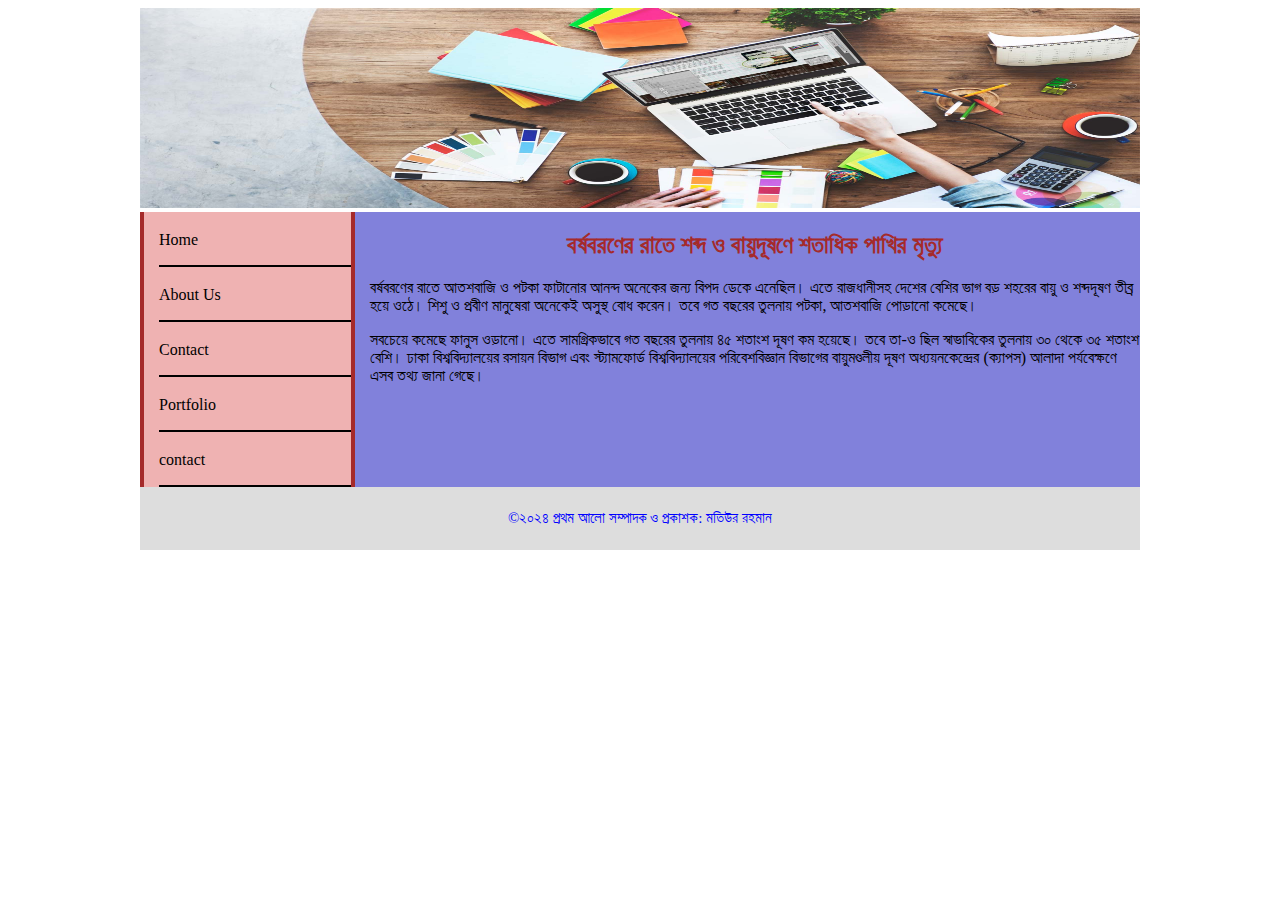
<file: sukhi.web/index.html>
<!DOCTYPE html>
<html lang="en">
<head>
    <meta charset="UTF-8">
    <meta name="viewport" content="width=device-width, initial-scale=1.0">
    <title>Document</title>
</head>
<link rel="stylesheet" href="assets/css/index.css">
<body>
    <!-- Start Header Section -->
    <div class="header">
        <img src="assets/img/index.jpg" width="600" height="200" alt="jpj">

    </div>
    <!-- End Header Section -->
<div class="container">
    <div class="menucontent">

    <!-- Start Left Menu Section -->

    <div class="menu-section">
        <ul>
            <li><a href="#"></a>Home</li>
            <li><a href="#"></a>About Us</li>
            <li><a href="#"></a>Contact</li>
            <li><a href="#"></a>Portfolio</li>
            <li><a href="#"></a>contact</li>
        </ul>

    </div>
    <!-- End Left Menu Section -->

    <!-- Start Content Section -->
    <div class="content-section">
        <h2>বর্ষবরণের রাতে শব্দ ও বায়ুদূষণে শতাধিক পাখির মৃত্যু</h2>
        <p>
            বর্ষবরণের রাতে আতশবাজি ও পটকা ফাটানোর আনন্দ অনেকের জন্য বিপদ ডেকে এনেছিল। এতে রাজধানীসহ দেশের বেশির ভাগ বড় শহরের বায়ু ও শব্দদূষণ তীব্র হয়ে ওঠে। শিশু ও প্রবীণ মানুষেরা অনেকেই অসুস্থ বোধ করেন। তবে গত বছরের তুলনায় পটকা, আতশবাজি পোড়ানো কমেছে।
         </p>
        <p>
            সবচেয়ে কমেছে ফানুস ওড়ানো। এতে সামগ্রিকভাবে গত বছরের তুলনায় ৪৫ শতাংশ দূষণ কম হয়েছে। তবে তা-ও ছিল স্বাভাবিকের তুলনায় ৩০ থেকে ৩৫ শতাংশ বেশি। ঢাকা বিশ্ববিদ্যালয়ের রসায়ন বিভাগ এবং স্ট্যামফোর্ড বিশ্ববিদ্যালয়ের পরিবেশবিজ্ঞান বিভাগের বায়ুমণ্ডলীয় দূষণ অধ্যয়নকেন্দ্রের (ক্যাপস) আলাদা পর্যবেক্ষণে এসব তথ্য জানা গেছে।
        </p>

    </div>
    <!-- End Content Section -->
    </div>
   

    <!-- Start Footer Section -->
    <div class="footer">
        <p>&copy;২০২৪ প্রথম আলো
            সম্পাদক ও প্রকাশক: মতিউর রহমান</p>
    </div>
     <!-- End Footer Section -->
</div>
   

</body>
</html>
</file>
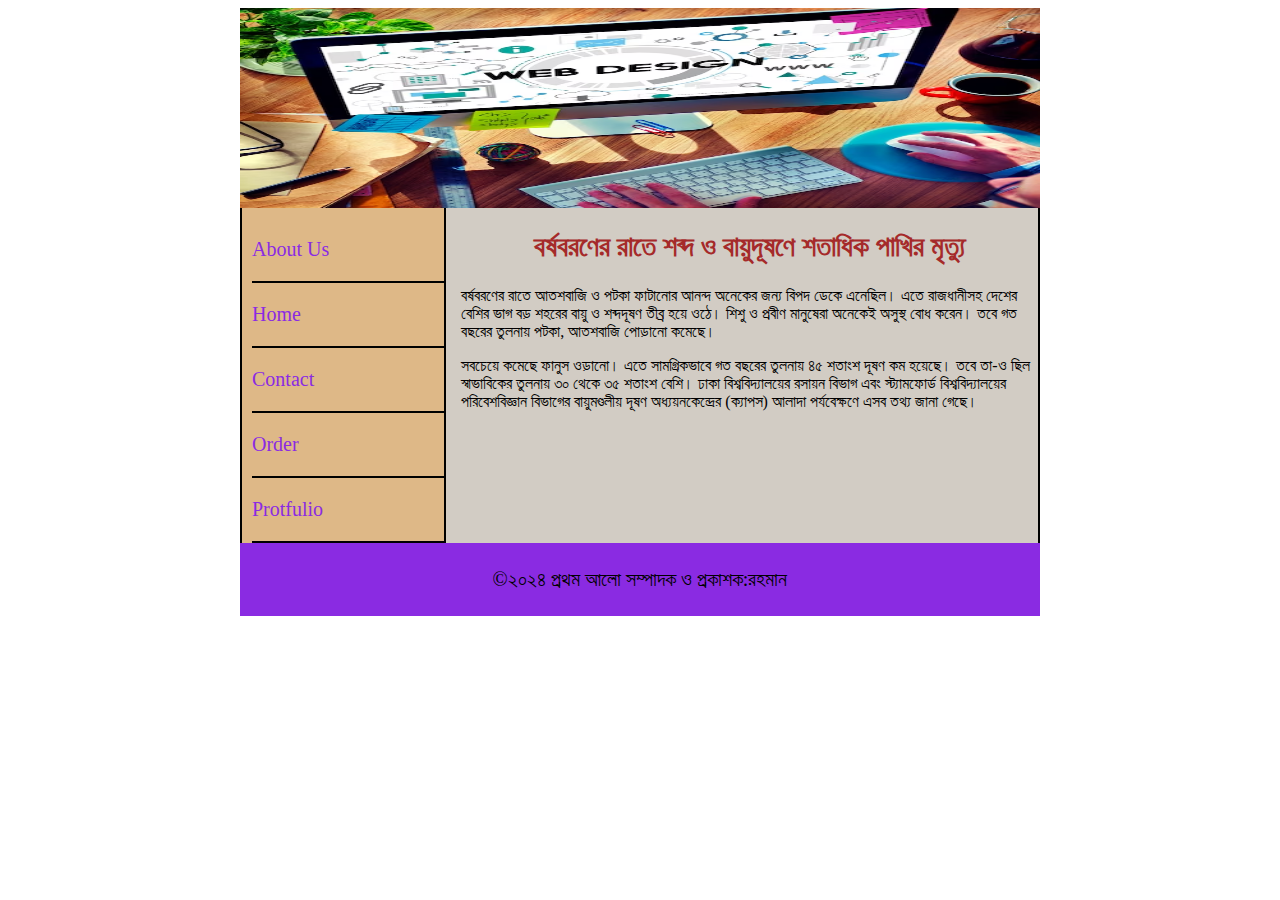
<file: sukhi.web/about.html>
<!DOCTYPE html>
<html lang="en">
<head>
    <meta charset="UTF-8">
    <meta name="viewport" content="width=device-width, initial-scale=1.0">
    <title>Document</title>
    <link rel="stylesheet" href="assets/css/about.css">
    <link rel="icon" href="c:\Users\Admin\Downloads\d71a1678c6663c50b3ee9cbcfac684b6.ico\favicon.ico">
</head>
    <div class="header">
        
            <img src="assets/img/about.avif" width="800" height="200" alt="img">
        
    </div>
    <!-- End Header Section -->
<body>    
    <div class="container">
        <div class="menucontent">
        <!-- Start Menu Section -->
        <div class="menu-section">
            <ul>
                <li><a href="#">About Us</a></li>
                
                <li><a href="#">Home</a></li>
                
                <li><a href="#">Contact</a></li>
                
                <li><a href="#">Order</a></li>
                
                <li><a href="#">Protfulio</a></li>
            </ul>
    
        </div>
        <!-- End Menu Section -->   
             
            
            
        <!-- Start Content Section -->
              <div class="content-section">
                <h2>বর্ষবরণের রাতে শব্দ ও বায়ুদূষণে শতাধিক পাখির মৃত্যু</h2>
                <p>বর্ষবরণের রাতে আতশবাজি ও পটকা ফাটানোর আনন্দ অনেকের জন্য বিপদ ডেকে এনেছিল। এতে রাজধানীসহ দেশের বেশির ভাগ বড় শহরের বায়ু ও শব্দদূষণ তীব্র হয়ে ওঠে। শিশু ও প্রবীণ মানুষেরা অনেকেই অসুস্থ বোধ করেন। তবে গত বছরের তুলনায় পটকা, আতশবাজি পোড়ানো কমেছে।
                </p>
                <p>সবচেয়ে কমেছে ফানুস ওড়ানো। এতে সামগ্রিকভাবে গত বছরের তুলনায় ৪৫ শতাংশ দূষণ কম হয়েছে। তবে তা-ও ছিল স্বাভাবিকের তুলনায় ৩০ থেকে ৩৫ শতাংশ বেশি। ঢাকা বিশ্ববিদ্যালয়ের রসায়ন বিভাগ এবং স্ট্যামফোর্ড বিশ্ববিদ্যালয়ের পরিবেশবিজ্ঞান বিভাগের বায়ুমণ্ডলীয় দূষণ অধ্যয়নকেন্দ্রের (ক্যাপস) আলাদা পর্যবেক্ষণে এসব তথ্য জানা গেছে।
                </p>
    
                
              </div>
            <!-- End Content Section -->
            </div>
    
            <!-- Start Footer Section -->
            <div class="footer">
            <p>&copy;২০২৪ প্রথম আলো সম্পাদক ও প্রকাশক:রহমান</p>
            </div>
            <!-- End Footer Section -->
</div>

</body>
</html>
</file>
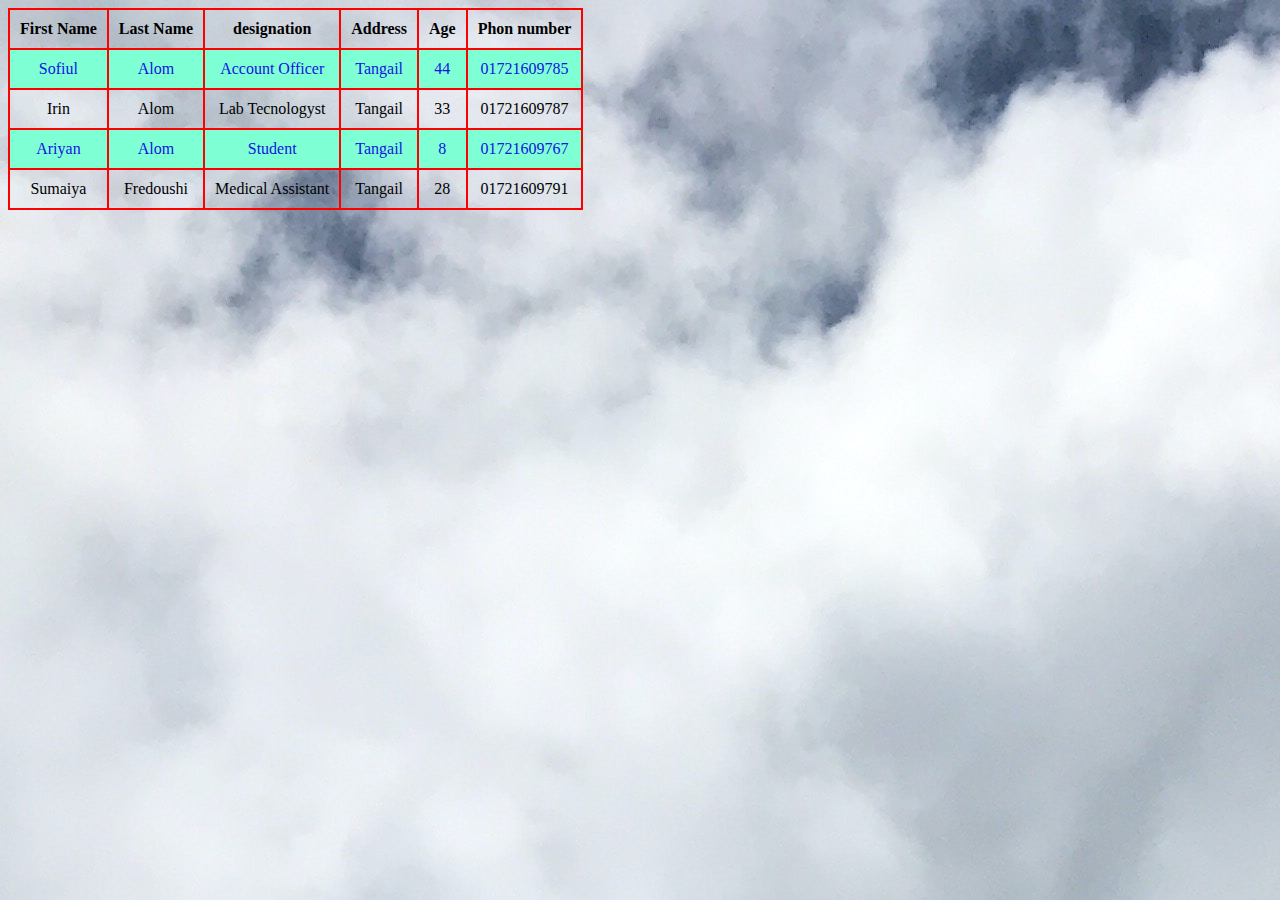
<file: sukhi.web/home.html>
<!DOCTYPE html>
<html lang="en">
<head>
    <meta charset="UTF-8">
    <meta name="viewport" content="width=device-width, initial-scale=1.0">
    <title>Document</title>
    <link rel="stylesheet" href="assets/css/home.css">
</head>
<body>
    <table>
        <tr>
           <th>First Name</th>
           <th>Last Name</th>
           <th>designation</th>
           <th>Address</th>
           <th>Age</th>
           <th>Phon number</th>
    
       </tr>
       <tr>
           <td>Sofiul</td>
           <td>Alom</td>
           <td>Account Officer</td>
           <td>Tangail</td>
           <td>44</td>
           <td>01721609785</td>
    
           
       </tr>
       <tr>
           <td>Irin</td>
           <td>Alom</td>
           <td>Lab Tecnologyst</td>
           <td>Tangail</td>
           <td>33</td>
           <td>01721609787</td>
    
           
       </tr>
       <tr>
           <td>Ariyan</td>
           <td>Alom</td>
           <td>Student</td>
           <td>Tangail</td>
           <td>8</td>
           <td>01721609767</td>
    
           
       </tr>
       <tr>
           <td>Sumaiya</td>
           <td>Fredoushi</td>
           <td>Medical Assistant</td>
           <td>Tangail</td>
           <td>28</td>
           <td>01721609791</td>
    
           
       </tr>
           
       
    </table>
    
    


    
</body>
</html>
</file>
<file: sukhi.web/assets/css/index.css>
.container{
    
    margin: 0 auto;
    width: 1000px;
}

.header{
    overflow: hidden;
    padding:0 ;
    width: 1000px;
    margin: 0 auto;
}
.header img{
    width: 100%; 
    
}
.menucontent{
    display: flex;
}
.menu-section{
    width:20% ;
    background-color: rgb(239, 178, 178);
    padding-left: 15px;
    border-right: 4px solid brown;
    border-left: 4px solid brown;
    
    
}
.content-section{
    width: 80%;
    background-color: bisque;
    padding-left: 15px;
    background: rgb(129, 129, 219);
    
    
}
.content-section h2{
    color: brown;
    text-align: center;
    
}

.menu-section ul{
   margin: 0 ;
   padding: 0;
   list-style: none;
   padding-top: 1opx;
   
   
   

}
.menu-section ul li{
    padding: 15px 0;
    border-bottom: 2px solid black;
    

}
.menu-section ul li a{
    color: blue;
    font-size: 20px; 
    font-weight: 400;
    text-decoration: none; 
}
.footer{
    background: #ddd;
    padding: 8px;
    text-align: center;

}
.footer p{
font-size: 15px;
font-weight:500 ;
color: blue;
}
</file>
<file: sukhi.web/assets/css/about.css>
.container{
    width: 800px;
    margin: 0 auto;
}
.header{
    overflow: hidden;
    margin: 0 auto;
    padding: 0;
    height: 200px;
    width: 800px;

}
.header-slider img{
    width: 100%;
}
.menucontent{
    display: flex;
}
.menu-section{
    width: 25%;
    background: burlywood;
    padding-left: 10px;
    border-right: 2px solid black;
    border-left: 2px solid black;

    
}
.menu-section ul{
    margin: 0;
    padding: 0;
    list-style: none;
    padding-top: 10px;
}
.menu-section ul li{
    padding: 20px 0;
    border-bottom: 2px solid black;
    
    
    
}
.menu-section ul li a{
    color: blueviolet;
    font-size: 20px;
    text-decoration: none;
    font-weight: 400;
    
}
.content-section{
    width: 75%;
    padding-left: 15px;
    background: rgb(210, 204, 196);
    border-right: 2px solid black;
    

}
.content-section h2{
    color: brown;
    text-align: center;
    font-size: 28px;
}
.footer{
    background-color: blueviolet;
    padding: 5px;
    text-align: center;
}
.footer p{
    font-size: 20px;
    font-weight: 500;
}
</file>
<file: sukhi.web/assets/css/home.css>
body{
    background-image: url(../img/malena-gonzalez-serena-I8JL2ztNmp0-unsplash.jpg);
    
    
}
    
table{ 
    border: 2px solid black;
    border-collapse: collapse;
    text-align: center;
    background-repeat: no-repeat;

}
tr,td,th{
    border: 2px solid red ;
    padding: 10px; 
}
tr:nth-child(even){
    color: rgb(19, 19, 226);
    background-color: aquamarine;
}
</file>
